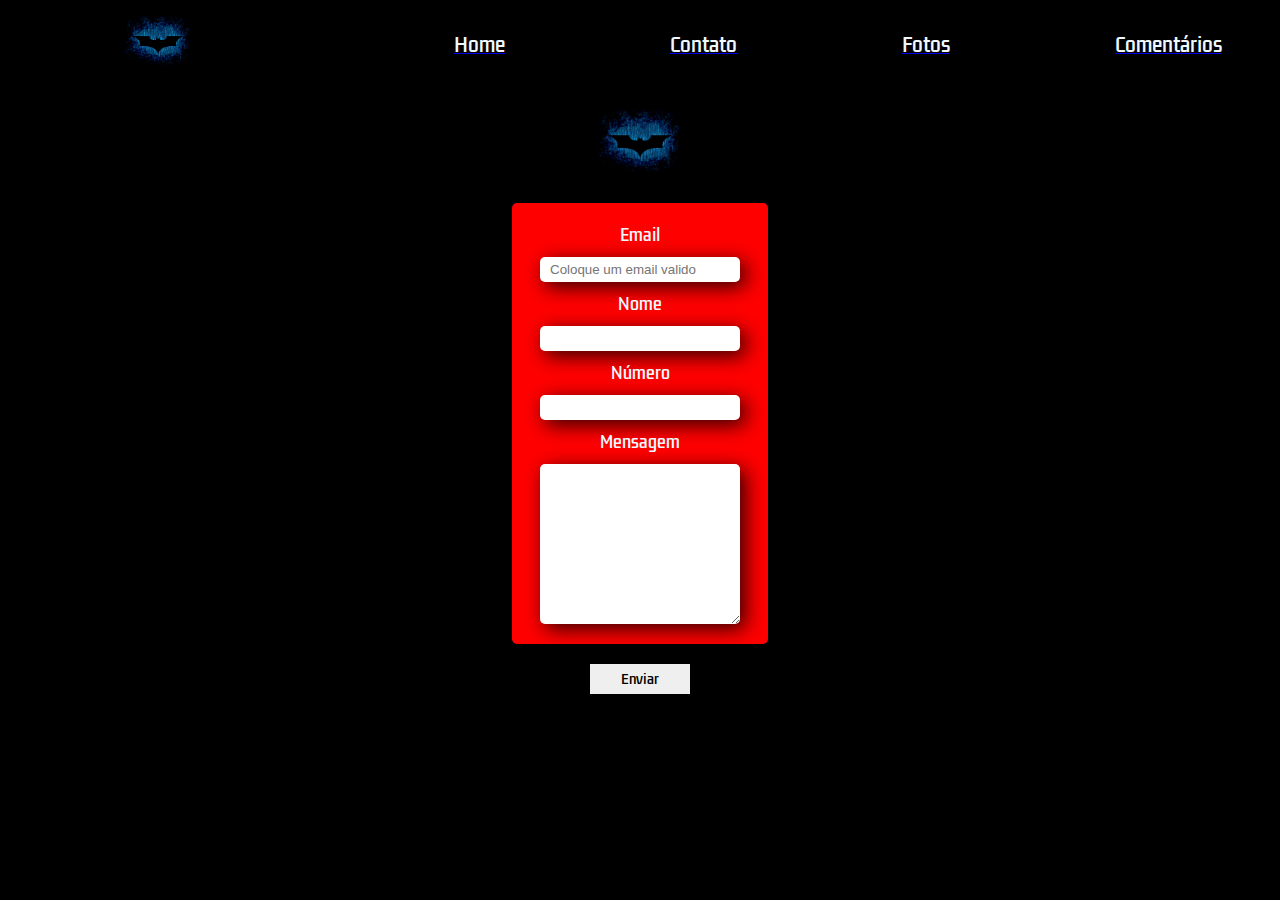
<file: src/contato/contato.html>
<!DOCTYPE html>
<html lang="en">
<head>
    <meta charset="UTF-8">
    <meta http-equiv="X-UA-Compatible" content="IE=edge">
    <meta name="viewport" content="width=device-width, initial-scale=1.0">
    <title>Document</title>
    <link rel="stylesheet" href="./contato.css" />
</head>
<body>
    <header>
        <img id="logo" src="./../../assets/img/logo.jpg"/>
        <nav>
            <ul>
                <a href="./../index.html">
                    <li>Home</li>
                </a>
                <a href="./../../src/contato/contato.html">
                    <li>Contato</li>
                </a>
                <a href="./../../src/fotos/fotos.html">
                    <li>Fotos</li>
                </a>
                <a href="./../../src/comentarios/comentarios.html">
                    <li>Comentários</li>
                </a>                
            </ul>
        </nav>
    </header>

    <div class="contact-container">
        <img class="contact-logo" src="./../../assets/img/logo.jpg" alt="logo">
        <div class="contact-form">
            <form action="./index.html">
                <label for="email">Email</label>
                <input class="contact-form-input" style="display:block" id="email" type="email" name="name" placeholder="Coloque um email valido"/>
        
                <label for="name">Nome</label>
                <input class="contact-form-input" style="display:block" id="name" type="name" name="name"/>
        
                <label for="number">Número</label>
                <input class="contact-form-input" style="display:block" id="number" type="number" name="number"/>
        
                <label for="mensagem">Mensagem</label>
                <textarea class="contact-form-input" style="display: block" name="mensagem" id="mensagem" rows="10">
                </textarea>
            </form>
        </div>
        <button class="contact-button">Enviar</button>
    </div>
</body>
</html>
</file>
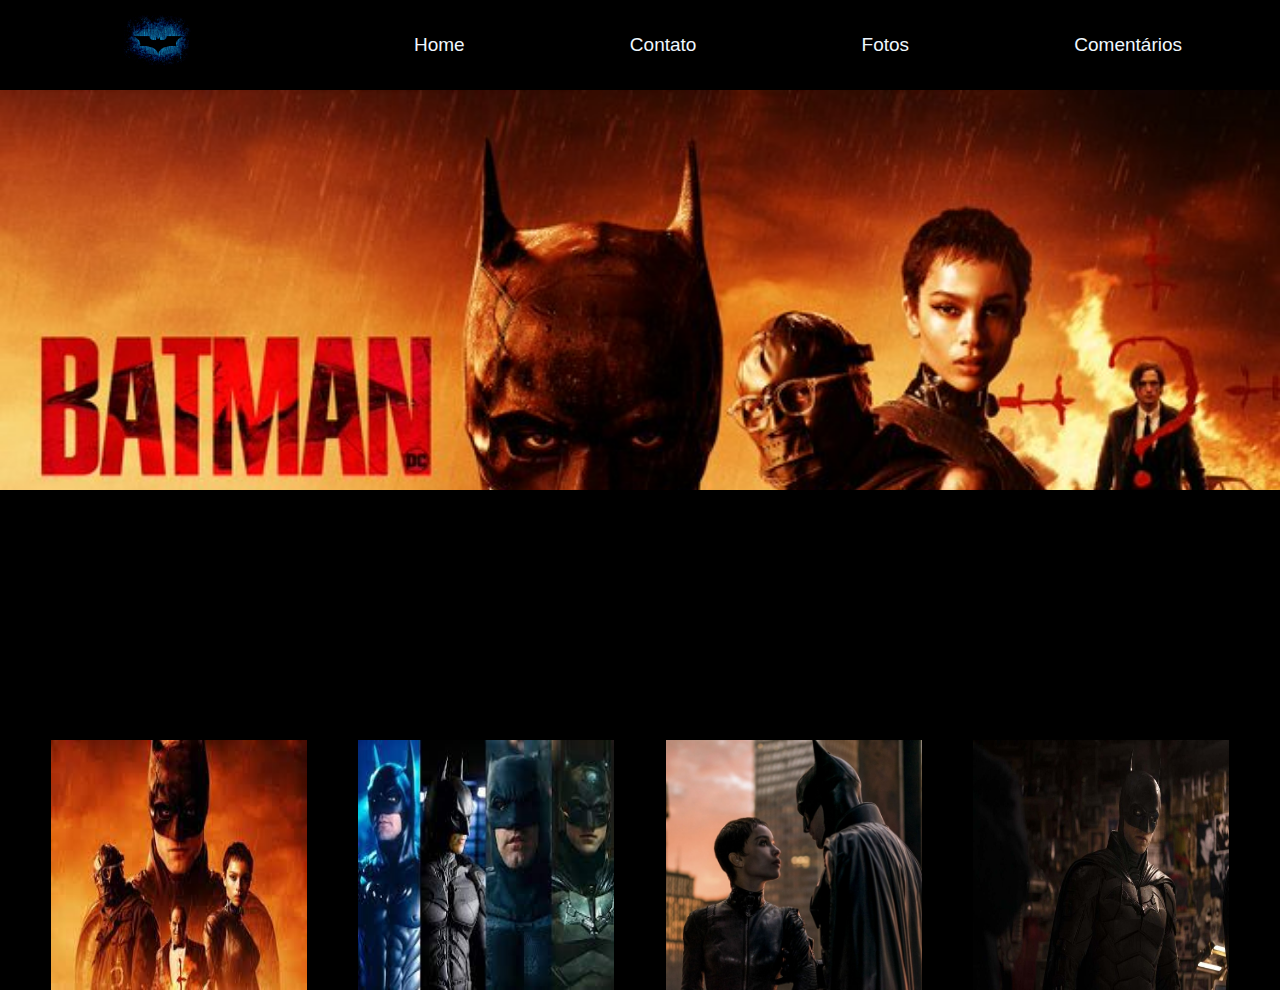
<file: src/fotos/fotos.html>
<!DOCTYPE html>
<html lang="en">
<head>
    <meta charset="UTF-8">
    <meta http-equiv="X-UA-Compatible" content="IE=edge">
    <meta name="viewport" content="width=device-width, initial-scale=1.0">
    <title>Document</title>
    <link rel="stylesheet" href="./fotos.css" />
</head>
<body>
    <header>
        <img id="logo" src="./../../assets/img/logo.jpg"/>
        <nav>
            <ul>
                <a href="./../index.html">
                    <li>Home</li>
                </a>
                <a href="./../../src/contato/contato.html">
                    <li>Contato</li>
                </a>
                <a href="./../../src/fotos/fotos.html">
                    <li>Fotos</li>
                </a>
                <a href="./../../src/comentarios/comentarios.html">
                    <li>Comentários</li>
                </a>                
            </ul>
        </nav>
    </header>
    <div class="photos-banner" />
    <div class="photos-image-container">
        <img class="photos-image" src="./../../assets/img/img1.jpg" alt="imagem 1">
        <img class="photos-image" src="./../../assets/img/img2.jpg" alt="imagem 2">
        <img class="photos-image" src="./../../assets/img/img3.jpg" alt="imagem 3">
        <img class="photos-image" src="./../../assets/img/img4.jpg" alt="imagem 4">
    </div>
</body>
</html>
</file>
<file: src/contato/contato.css>
@import url('https://fonts.googleapis.com/css2?family=Kdam+Thmor+Pro&display=swap');

body {
    background-color: black;
    margin: 0;
    padding: 0;
}

#logo {
    width: 120px;
    height: auto;
}

header {
    height: 90px;
    display: flex;
    justify-content: space-around;
    align-items: center;
}

nav {
    width: 60%;
}

ul {
    display: flex;
    width: 100%;
    justify-content: space-between;
}

li {
    list-style: none;
    color: aliceblue;
    cursor: pointer;
    font-size: 19px;
    transition: .5s;
    font-family: 'kdam thmor Pro', sans-serif;
}

li:hover {
    color: #D21617;
}

.contact-logo {
    width: 150px;
    margin: auto;
    display: block;
}

.contact-container {
    width: 20%;
    margin: auto;
}

.contact-form {
    background-color: red;
    padding: 20px;
    border-radius: 5px;
}

form {
    color: aliceblue;
    width: 200px;
    margin: 0 auto;
    position: relative;
    text-align: center;
    font-family: 'kdam thmor Pro', sans-serif;
}

input {
    width: 90%;
    border-radius: 5px;
    margin: 10px 0;
    border: none;
    padding: 5px 10px;
    box-shadow: 5px 5px 20px rgb(49, 0, 0);
}

textarea {
    width: 90%;
    border-radius: 5px;
    margin-top: 10px;
    border: none;
    padding: 5px 10px;
    box-shadow: 5px 5px 20px rgb(49, 0, 0);
}

.contact-button {
    margin: auto;
    display: block;
    width: 100px;
    padding: 5px;
    margin-top: 20px;
    font-family: 'kdam thmor Pro', sans-serif;
    border: none;
}

.contact-button:hover {
    background-color: red;
    color: white;
    transition: 1s;
}
</file>
<file: src/fotos/fotos.css>
* {
    margin: 0;
    padding: 0;
    list-style: none;
    text-decoration: none;
}

header {
    height: 90px;
    display: flex;
    justify-content: space-around;
    align-items: center;
}

nav {
    width: 60%;
}

ul {
    display: flex;
    width: 100%;
    justify-content: space-between;
}

li {
    list-style: none;
    color: aliceblue;
    cursor: pointer;
    font-size: 19px;
    transition: .5s;
    font-family: 'kdam thmor Pro', sans-serif;
}

li:hover {
    color: #D21617;
}

#logo {
    width: 120px;
    height: auto;
}

body {
    padding: 0;
    margin: 0;
    background-color: black;
}

.photos-banner {
    background-image: url(./../../assets/img/banner2.jpg);
    height: 400px;
    width: 100%;
    background-size: cover;
}

.photos-image-container {
    width: 100%;
    height: 100vh;
    display: flex;
    justify-content: space-evenly;
    align-items: flex-end;
}

.photos-image {
    width: 20%;
    height: 250px;
}
</file>
